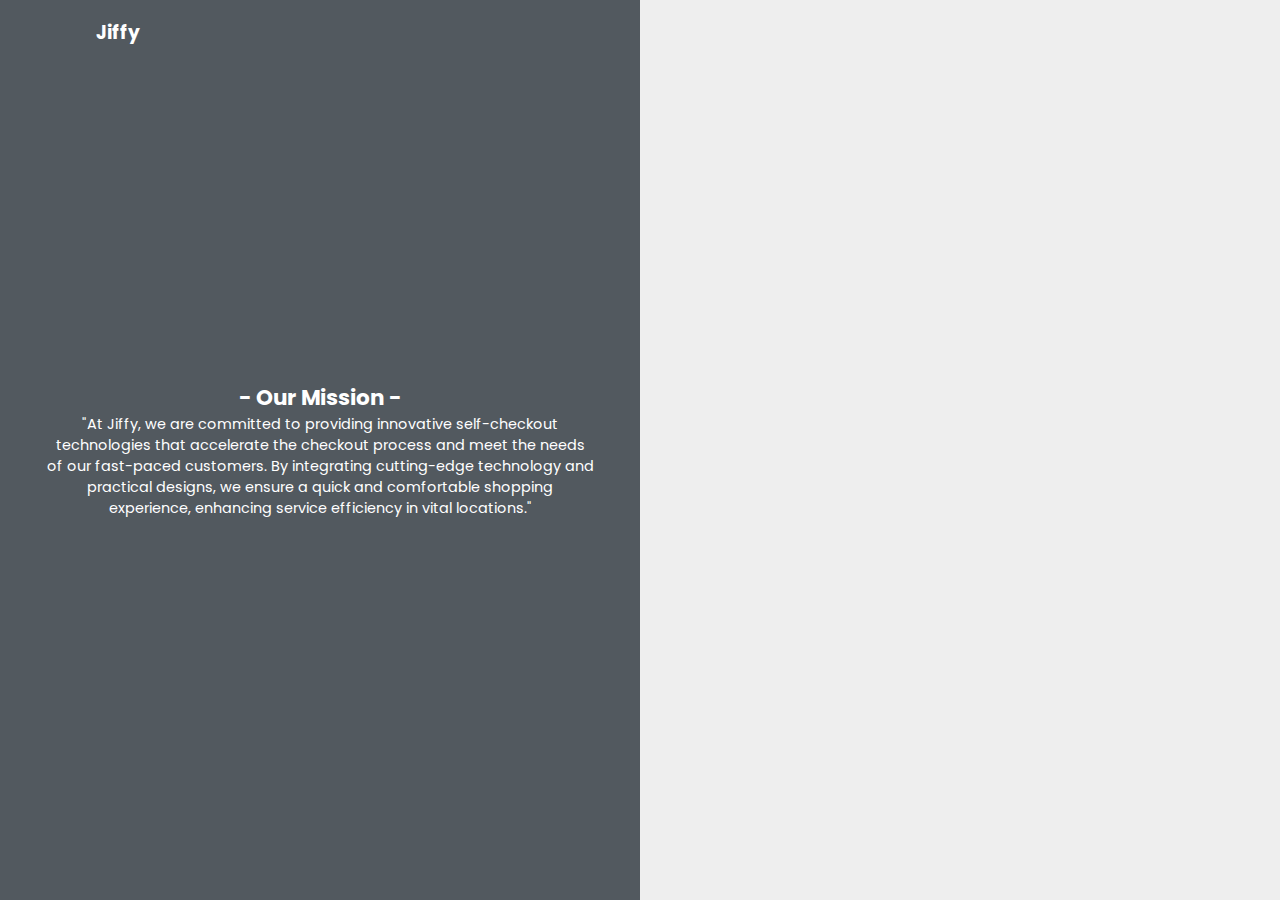
<file: mission.html>
<!DOCTYPE html>
<html lang="en">
  <head>
    <meta charset="UTF-8" />
    <meta name="viewport" content="width=device-width, initial-scale=1.0" />
    <title>Jiffy</title>
    <link rel="stylesheet" href="style.css" />
    <link rel="icon" href="/Images/logo11.png"/>

  </head>
  <body>
    <div class="container">
      <div class="navbar">
        <div class="menu">
          <h3 class="logo">Jiffy</span></h3>
          <div class="hamburger-menu">
            <div class="bar"></div>
          </div>
        </div>
      </div>

      <div class="main-container">
        <div class="main">
          <header>
            <div class="overlay">
              <div class="inner">
                <div class="box">
                  <div class="form">
                      <h2>- Our Mission -</h2>
                      <p>"At Jiffy, we are committed to providing innovative self-checkout technologies that accelerate the checkout process and meet the needs of our fast-paced customers. By integrating cutting-edge technology and practical designs, we ensure a quick and comfortable shopping experience, enhancing service efficiency in vital locations."</p>
                  </div>
              </div>
              </div>
            </div>
          </header>
        </div>

        <div class="shadow one"></div>
        <div class="shadow two"></div>
      </div>

      <div class="links">
        <ul>
          <li>
            <a href="index.html" style="--i: 0.05s;">Home</a>
          </li>
          <li>
            <a href="signin.html" style="--i: 0.1s;">Sign In</a>
          </li>
          <li>
            <a href="signup.html" style="--i: 0.15s;">Sign Up</a>
          </li>
          <li>
            <a href="about.html" style="--i: 0.2s;">About</a>
          </li>
          <li>
            <a href="whyus.html" style="--i: 0.2s;">Why us?</a>
          </li>
          <li>
            <a href="mission.html" style="--i: 0.2s;">Our Mission</a>
          </li>
          <li>
            <a href="vision.html" style="--i: 0.2s;">Our Vision</a>
          </li>
          <li>
            <a href="product.html" style="--i: 0.2s;">Our Products</a>
          </li>
          <li>
            <a href="contact.html" style="--i: 0.25s;">Contact</a>
          </li>
        </ul>
      </div>
    </div>
    <script src="main.js"></script>

  </body>
</html>
</file>
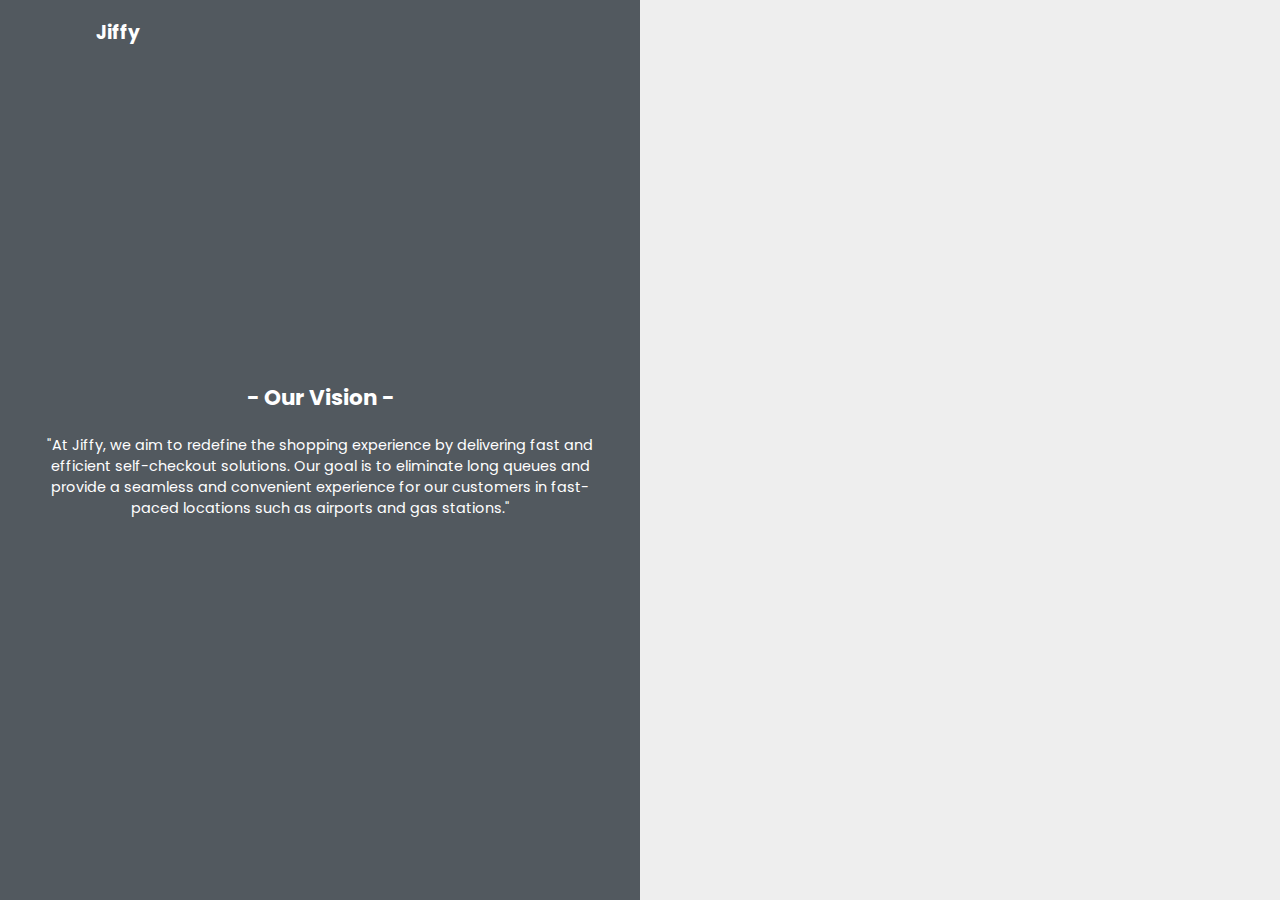
<file: vision.html>
<!DOCTYPE html>
<html lang="en">
  <head>
    <meta charset="UTF-8" />
    <meta name="viewport" content="width=device-width, initial-scale=1.0" />
    <title>Jiffy</title>
    <link rel="stylesheet" href="style.css" />
    <link rel="icon" href="/Images/logo11.png"/>

  </head>
  <body>
    <div class="container">
      <div class="navbar">
        <div class="menu">
          <h3 class="logo">Jiffy</span></h3>
          <div class="hamburger-menu">
            <div class="bar"></div>
          </div>
        </div>
      </div>

      <div class="main-container">
        <div class="main">
          <header>
            <div class="overlay">
              <div class="inner">
                <div class="box">
                  <div class="form">
                      <h2>- Our Vision -</h2>
                      <p><br>"At Jiffy, we aim to redefine the shopping experience by delivering fast and efficient self-checkout solutions. Our goal is to eliminate long queues and provide a seamless and convenient experience for our customers in fast-paced locations such as airports and gas stations."
                    </p>
                  </div>
              </div>
              </div>
            </div>
          </header>
        </div>

        <div class="shadow one"></div>
        <div class="shadow two"></div>
      </div>

      <div class="links">
        <ul>
          <li>
            <a href="index.html" style="--i: 0.05s;">Home</a>
          </li>
          <li>
            <a href="signin.html" style="--i: 0.1s;">Sign In</a>
          </li>
          <li>
            <a href="signup.html" style="--i: 0.15s;">Sign Up</a>
          </li>
          <li>
            <a href="whyus.html" style="--i: 0.2s;">Why us?</a>
          </li>
          <li>
            <a href="mission.html" style="--i: 0.2s;">Our Mission</a>
          </li>
          <li>
            <a href="vision.html" style="--i: 0.2s;">Our Vision</a>
          </li>
          <li>
            <a href="product.html" style="--i: 0.2s;">Our Products</a>
          </li>
          <li>
            <a href="contact.html" style="--i: 0.25s;">Contact</a>
          </li>
        </ul>
      </div>
    </div>
    <script src="main.js"></script>

  </body>
</html>
</file>
<file: style.css>
@import url("https://fonts.googleapis.com/css2?family=Poppins:wght@300;400;500;600;700;800;900&display=swap");

* {
  padding: 0;
  margin: 0;
  box-sizing: border-box;
}

body,
button {
  font-family: "Poppins", sans-serif;
  display: flex;
  justify-content: left;
  align-items: left;
}

.container {
  min-height: 100vh;
  width: 100%;
  background-color: #485461;
  background-image: linear-gradient(135deg, #485461 0%, #28313b 74%);
  overflow-x: hidden;
  transform-style: preserve-3d;
}

.navbar {
  position: fixed;
  top: 0;
  left: 0;
  width: 100%;
  z-index: 10;
  height: 3rem;
}

.menu {
  max-width: 72rem;
  width: 100%;
  margin: 0 auto;
  padding: 0 2rem;
  display: flex;
  justify-content: space-between;
  align-items: center;
  color: #fff;
}


.hamburger-menu {
  height: 4rem;
  width: 3rem;
  cursor: pointer;
  display: flex;
  align-items: center;
  justify-content: flex-end;
}

.bar {
  width: 1.9rem;
  height: 1.5px;
  border-radius: 2px;
  background-color: #eee;
  transition: 0.5s;
  position: relative;
}

.bar:before,
.bar:after {
  content: "";
  position: absolute;
  width: inherit;
  height: inherit;
  background-color: #eee;
  transition: 0.5s;
}

.bar:before {
  transform: translateY(-9px);
}

.bar:after {
  transform: translateY(9px);
}

.main {
  position: relative;
  width: 100%;
  left: 0;
  z-index: 5;
  overflow: hidden;
  transform-origin: left;
  transform-style: preserve-3d;
  transition: 0.5s;
  background-color: #eee;
}

header {
  min-height: 100vh;
  width: 100%;
  position: relative;
}

.overlay {
  position: absolute;
  width: 50%;
  height: 100%;
  top: 0;
  left: 0;
  background-color: rgba(43, 51, 59, 0.8);
  display: flex;
  justify-content: center;
  align-items: center;
}

.inner {
  max-width: 35rem;
  text-align: center;
  color: #fff;
  padding:  0.4rem;
  font-size: 90%;
}
.btn {
  margin-top: 2rem;
  padding: 0.6rem 1.8rem;
  background-color: #1179e7;
  border: none;
  border-radius: 25px;
  color: #fff;
  text-transform: uppercase;
  cursor: pointer;
  text-decoration: none;
  margin-left: 40%;
}

.container.active .bar {
  transform: rotate(360deg);
  background-color: transparent;
}

.container.active .bar:before {
  transform: translateY(0) rotate(45deg);
}

.container.active .bar:after {
  transform: translateY(0) rotate(-45deg);
}

.container.active .main {
  animation: main-animation 0.5s ease;
  cursor: pointer;
  transform: perspective(1300px) rotateY(20deg) translateZ(310px) scale(0.5);
}
.jiffy{
    display: none;
}
@keyframes main-animation {
  from {
    transform: translate(0);
  }

  to {
    transform: perspective(1300px) rotateY(20deg) translateZ(310px) scale(0.5);
  }
}

.links {
  position: absolute;
  width: 30%;
  right: 0;
  top: 0;
  height: 100vh;
  z-index: 2;
  display: flex;
  justify-content: center;
  align-items: center;
}

ul {
  list-style: none;
}

.links a {
  text-decoration: none;
  color: #eee;
  padding: 0.7rem 0;
  display: inline-block;
  font-size: 1rem;
  font-weight: 300;
  text-transform: uppercase;
  letter-spacing: 1px;
  transition: 0.3s;
  opacity: 0;
  transform: translateY(10px);
  animation: hide 0.5s forwards ease;
}

.links a:hover {
  color: #fff;
}

.container.active .links a {
  animation: appear 0.5s forwards ease var(--i);
}

@keyframes appear {
  from {
    opacity: 0;
    transform: translateY(10px);
  }
  to {
    opacity: 1;
    transform: translateY(0px);
  }
}

@keyframes hide {
  from {
    opacity: 1;
    transform: translateY(0px);
  }
  to {
    opacity: 0;
    transform: translateY(10px);
  }
}

.shadow {
  position: absolute;
  width: 100%;
  height: 100vh;
  top: 0;
  left: 0;
  transform-style: preserve-3d;
  transform-origin: left;
  transition: 0.5s;
  background-color: white;
}

.shadow.one {
  z-index: -1;
  opacity: 0.15;
}

.shadow.two {
  z-index: -2;
  opacity: 0.1;
}

.container.active .shadow.one {
  animation: shadow-one 0.6s ease-out;
  transform: perspective(1300px) rotateY(20deg) translateZ(215px) scale(0.5);
}

@keyframes shadow-one {
  0% {
    transform: translate(0);
  }

  5% {
    transform: perspective(1300px) rotateY(20deg) translateZ(310px) scale(0.5);
  }

  100% {
    transform: perspective(1300px) rotateY(20deg) translateZ(215px) scale(0.5);
  }
}

.container.active .shadow.two {
  animation: shadow-two 0.6s ease-out;
  transform: perspective(1300px) rotateY(20deg) translateZ(120px) scale(0.5);
}

@keyframes shadow-two {
  0% {
    transform: translate(0);
  }

  20% {
    transform: perspective(1300px) rotateY(20deg) translateZ(310px) scale(0.5);
  }

  100% {
    transform: perspective(1300px) rotateY(20deg) translateZ(120px) scale(0.5);
  }
}

.container.active .main:hover + .shadow.one {
  transform: perspective(1300px) rotateY(20deg) translateZ(230px) scale(0.5);
}

.container.active .main:hover {
  transform: perspective(1300px) rotateY(20deg) translateZ(340px) scale(0.5);
}
.title {
    font-size: 1.5rem;
  }
.background-video {
  top: 0;
  left: 0;
  width: 100vw;
  height: 100vh;
  object-fit:inherit;
  z-index: -1;
}
@media screen and (max-width: 768px) {
    .btn {
      padding: 0.4rem 1.2em; /* Make the button larger on mobile */
      font-size: 0.8rem;
    }
    .overlay{
        width: 100%;
    }

    .menu {
        padding: 2rem;
      }
      .hamburger-menu {
          display: block;
        }

        .links {
            display:inline;
            position:absolute;
            margin-right: -83%;
            top: 25%;
            width: 100%;
            padding: 10px;
        }

        .links.show {
          display: flex;
        }

        .links a {
            padding: 9px;
            font-size: 4px;
            text-align: center;
            color: #ffffff;
            margin-bottom: 1%;

        }

        .background-video {
            top: 0;
            left: 0;
            width: 100vw;
            height: 100vh;
            object-fit:none;
            z-index: -1;
          }
          .jiffy{
            display:contents;

          }
          body{
            background-image: url("images/Cover4.png");
          }
      }
</file>
